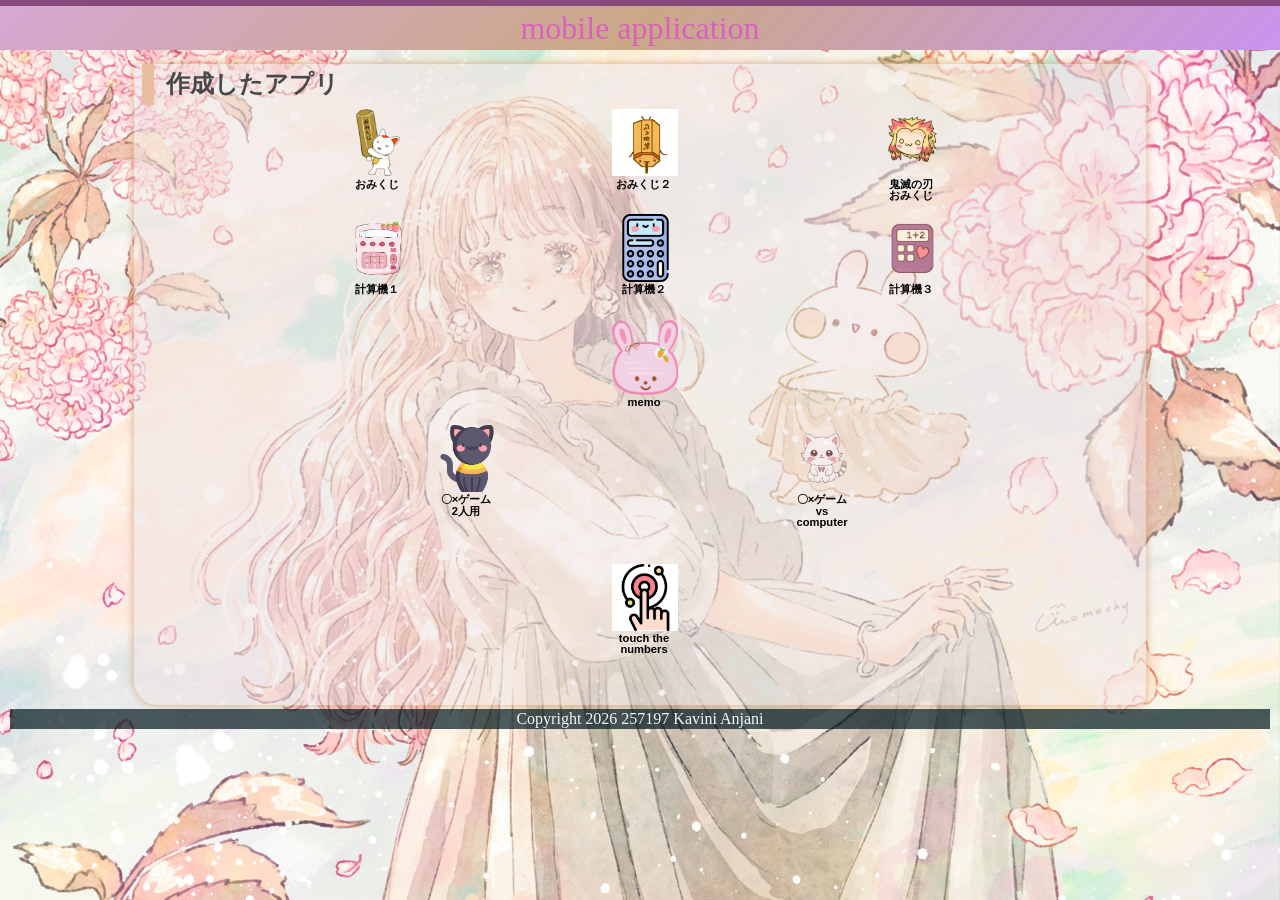
<file: index.html>
<!DOCTYPE html>
<html lang="ja">
  <head>
    <meta charset="UTF-8" />
    <meta name="viewport" content="width=device-width, initial-scale=1.0" />
    <title>mobile application</title>
    <meta name="description" content="mobile application" />

    <link rel="icon" href="favicon.ico" />
    <link rel="stylesheet" href="css/index.css" />
  </head>

  <body>
    <!-- 見出し（みだし） -->
    <header class="header">
      <h1>mobile application</h1>
    </header>

    <!-- 作成したアプリ -->
    <main>
      <section class="container">
        <h2>作成したアプリ</h2>
        <div class="sub_container">
          <div class="item01">
            <a href="./01_omikuji01-10/omikuji.html" title="01-10.sound"
              ><img
                src="img/omi1.png"
                alt="01-10.omikuji"
                class="img_fit"
              /><br />おみくじ</a
            >
          </div>
          <div class="item01">
            <a
              href="./01_omikuji01-12/omikuji.html"
              title="01-12.同じ内容が続けて出ないようにする。 "
              ><img
                src="img/omi2.gif"
                alt="01-12.omikuji"
              /><br />おみくじ２</a
            >
          </div>
          <div class="item01">
            <a href="./01_omikuji_kimetsu/omikuji_kimetsu.html" title="鬼滅の刃"
              ><img
                src="img/giphy.gif"
                alt="鬼滅の刃おみくじ"
              /><br />鬼滅の刃<br />おみくじ</a
            >
          </div>
        </div>
        <div class="sub_container">
          <div class="item01">
            <a
              href="./03_calculator_02/calculator.html"
              title="03-02. Calculator（関数）"
              ><img
                src="img/pink-calculator.png"
                alt="簡単な計算機"
              /><br />計算機１</a
            >
          </div>
          <div class="item01">
            <a
              href="./03_calculator_03/calculator.html"
              title="03-03. Calculator　イコールをボタンにする"
              ><img src="img/calc_kkk.png" alt="簡単な計算機" /><br />計算機２</a
            >
          </div>
          <div class="item01">
            <a
              href="./03_calculator_(button)_02/calculator_button.html"
              title="03-05. Calculator（キーボードイベント）"
              ><img
                src="img/calc_kk.png"
                alt="全部ボタンの計算機"
              /><br />計算機３</a
            >
          </div>
        </div>
        <div class="sub_container">
          <div class="item01">
            <a href="./04-10_memo/memo.html" title="04-10.EventDelefation"
              ><img src="img/note.png" alt="memo v5" /><br />memo</a
            >
          </div>
        </div>
        <div class="sub_container">
          <div class="item02">
            <a href="./05-06_tic_tac_toe/tic_tac_toe.html" title="05-06. sound"
              ><img
                src="./img/game4.png"
                alt="〇✖ゲーム（二人用）"
              />〇×ゲーム<br />2人用</a
            >
          </div>
          <div class="item02">
            <a
              href="./05-09_tic_tac_toe/tic_tac_toe.html"
              title="05-09. vs computer level付き"
              ><img
                src="img/game3.png"
                alt="〇✖ゲームvs compute"
              /><br />〇×ゲーム<br />vs computer</a
            >
          </div>
        </div>
        <div class="sub_container">
          <div class="item02">
            <a href="./08_touch_the_numbers/touch_the_numbers.html" title=""
              ><img
                src="img/touch1.png"
                alt="数字を順番に押すゲーム"
              /><br />touch the numbers</a
            >
          </div>
        </div>

        <div class="filler01"></div>
      </section>

      <!-- フッター -->
      <footer>
        <p>Copyright 2026 257197 Kavini Anjani</p>
      </footer>
    </main>
    <script src="js/index.js"></script>
  </body>
</html>
</file>
<file: css/index.css>
@charset "utf-8";

html {
  /* ブラウザのデフォルトが16px                        */
  /* デフォルトの16pxの代わりに1emが10pxになるように調整 */
  font-size: 62.5%;
}

*,
*::before,
*::after {
  box-sizing: border-box;
}

body {
  line-height: 1.5;
  color: rgb(73, 72, 72);
  font-size: 1.6rem; /* 16px */
  font-family: "Helvetica Neue", Arial, "Hiragino Kaku Gothic ProN",
    "Hiragino Sans", Meiryo, sans-serif;
  text-align: center;
  background-image: url(../img/w2.jpg); /*★自分で画像を設定すること。*/
  background-size: cover;
}

header,
footer,
h1,
h2,
h3,
p,
div,
.container01,
.filler01 {
  margin: 0.2em 0em 0em 0em;
  padding: 0.1em;
}

/*****************************/
/* 見出し（みだし）           */
/*****************************/
header {
  position: fixed; /*ヘッダーを固定（こてい）する*/
  /* 基準（きじゅん）を画面（がめん）の左上（ひだりうえ）に */
  top: 0em;
  left: 0em;
  width: 100%;
  margin: 0;
  padding: 0;
  background-color: rgb(136, 73, 125);
  z-index: 10;
}
h1 {
  font: 2em Rajdhani, "Noto Sans JP";
  color: rgba(226, 65, 212, 0.699);
  /* background-image: radial-gradient(
    circle 248px at center,
    #16d9e3 0%,
    #30c7ec 47%,
    #46aef7 100%
  ); */
  background: linear-gradient(135deg, #e3bae2d7, #caa886, #c994ef);
}

h2 {
  padding-left: 0.5em;
  border-left: solid 0.5em rgb(231, 191, 158);
  text-align: left;
}

/*****************************/
/* ページ                    */
/*****************************/
main {
  z-index: 20;
  margin-top: 3em;
  overflow: auto; /* コンテンツの表示を自動に設定（スクロール） */
}
/*****************************/
/* セクション(section)        */
/*****************************/
.container {
  margin-top: 1em;
  margin-right: auto;
  margin-left: auto;
  padding-left: 0.5em;
  width: 80%;
  border-radius: 0.5em 1.5em;
  background-color: rgba(240, 229, 229, 0.568);
  box-shadow: 0 0 0.5em rgb(214, 167, 131);
}
main > p {
  font: 1.2em bold;
}

/*****************************/
/* アンカー(anchor)           */
/*****************************/
a {
  color: black;
  font-weight: 900;
  text-decoration: none;
  /* https://developer.mozilla.org/ja/docs/Web/CSS/text-decoration */
}

/* mouseoverでグレースケール */
a:hover {
  opacity: 0.5;
  filter: grayscale(100%);
}

/*****************************/
/* container  item           */
/*****************************/
.sub_container {
  display: flex;
  flex-wrap: wrap;
  justify-content: space-evenly;
  font-size: 0.7em;
}

.item01 {
  position: relative;
  width: 6em;
  height: 9em;
  margin: 0;
  line-height: 1em;
  overflow: hidden;
  opacity: 0;
}

.item02 {
  position: relative;
  width: 6em;
  height: 12em;
  margin: 0;
  line-height: 1em;
  overflow: hidden;
  opacity: 0;
}

.fade-in {
  animation: ZoomOut 1.5s ease-out forwards;
}
@keyframes ZoomOut {
  from {
    transform: scale(1.5);
    opacity: 0;
  }
  to {
    transform: scale(1);
    opacity: 1;
  }
}

.item01 img,
.item02 img {
  width: 6em;
  height: auto;
}

.item01 .img_fit {
  width: auto;
  height: 6em;
  overflow: hidden;
}

/*****************************/
/* フッター                   */
/*****************************/
footer > p {
  /*position: absolute;/*←絶対位置*/
  /*bottom: 5px; /*下に固定*/
  position: relative;
  width: 100%;
  margin: 0px;
  padding: 1px;
  color: whitesmoke;
  font: 1em Rajdhani;
  text-align: center;
  background: rgba(1, 24, 31, 0.7);
}
/*******************************************************/
/* レスポンシブ対応　メディアクエリを使ってCSSを切り替える */
/* https://www.design-memo.com/coding/css-media-queries */
/* mobileのときのスタイル */
/*******************************************************/
@media screen and (max-width: 480px) {
  /* body{
        background-size: auto 900px;
    } */
  h1 {
    font-size: 1.5em;
  }
}
</file>
